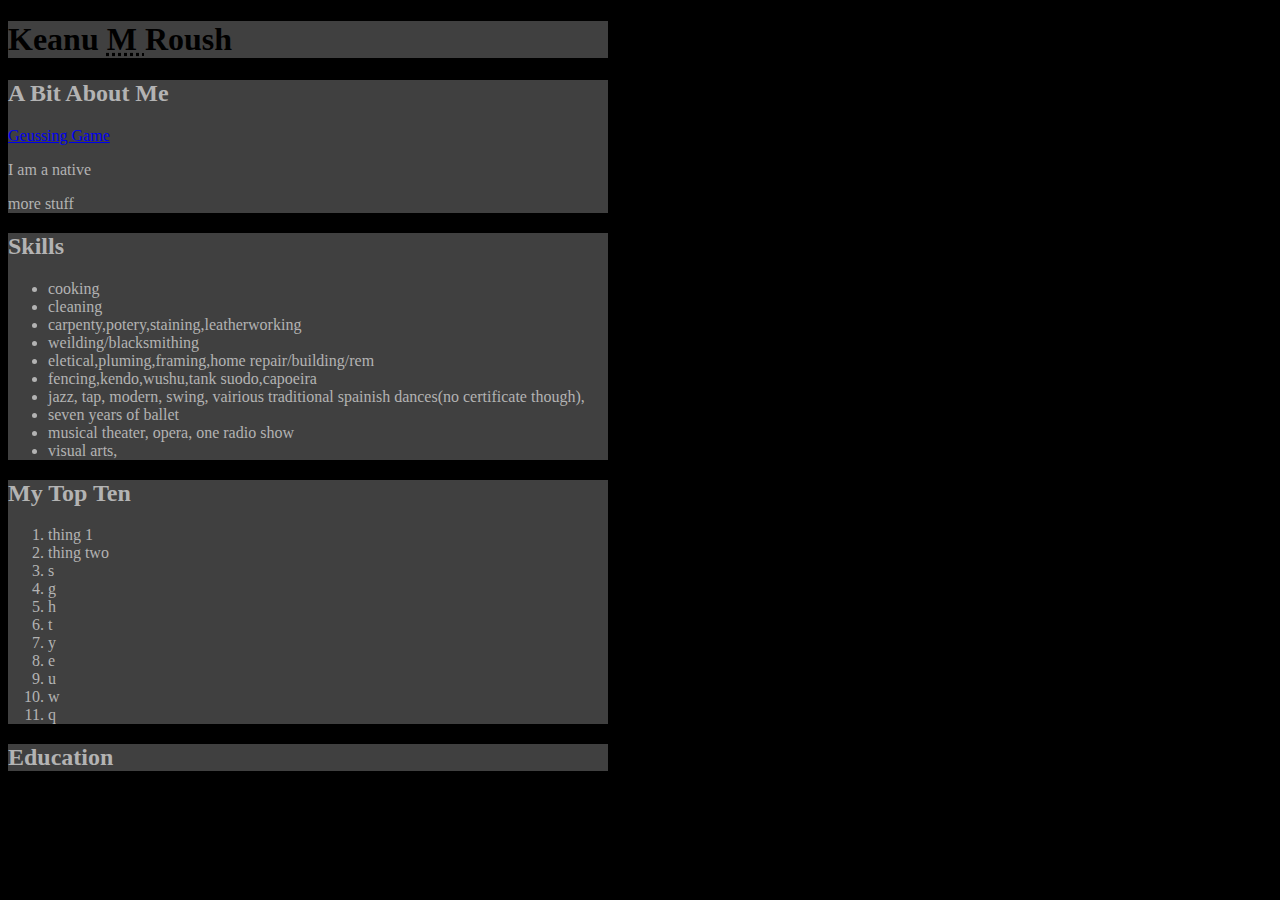
<file: index.html>
<!DOCTYPE html>
<html>
  <head>
    <link rel="stylesheet" type="text/css" href="styles.css" >
    <title></title>
  </head>
  <body>
  <div id="meNameBox">
    <h1 id="meName">Keanu <abbr title="Micheal"> M </abbr> Roush</h1>

  </div>
  <div id="bioBox">

    <h2 class="bio" id="h2bio">A Bit About Me</h2>
    <a href="gameindex.html" class="GGLink">Geussing Game</a>
    <p class="bio">I am a native</P>
    <p class="bio">more stuff</p>
  </div>
  <div id="skillListBox">
    <h2 class="bio">Skills</h2>
    <ul id="skillList" class="skillList">
      <li>cooking</li>
      <li>cleaning</li>
      <li>carpenty,potery,staining,leatherworking</li>
      <li>weilding/blacksmithing</li>
      <li>eletical,pluming,framing,home repair/building/rem</li>
      <li>fencing,kendo,wushu,tank suodo,capoeira</li>
      <li>jazz, tap, modern, swing, vairious traditional spainish dances(no certificate though),</li>
      <li>seven years of ballet</li>
      <li>musical theater, opera, one radio show</li>
      <li>visual arts,</li>
    </ul>
  </div>
  <div id="topTenBox">
    <h2 class="topTen">My Top Ten</h2>
    <ol>
      <li>thing 1</li>
      <li>thing two</li>
      <li>s</li>
      <li>g</li>
      <li>h</li>
      <li>t</li>
      <li>y</li>
      <li>e</li>
      <li>u</li>
      <li>w</li>
      <li>q</li>
    </ol>
  </div>
   <div>
    <h2>Education</h2>
   </div>

  </body>
</html>
</file>
<file: styles.css>
body { background-color:black; color:#b3b3b3; }

h1 { color:black; }

.h2bio {margin-bottom: 0px; padding-bottom: 0px;}

#GGLink {margin-top: 0px;padding-top: 0px;}

div { width:600px; color:#b3b3b3; background-color:#404040;}

#biobox { }

#topTenBox { ;width:600px; }

#skillListBox {width:600px;}
</file>
